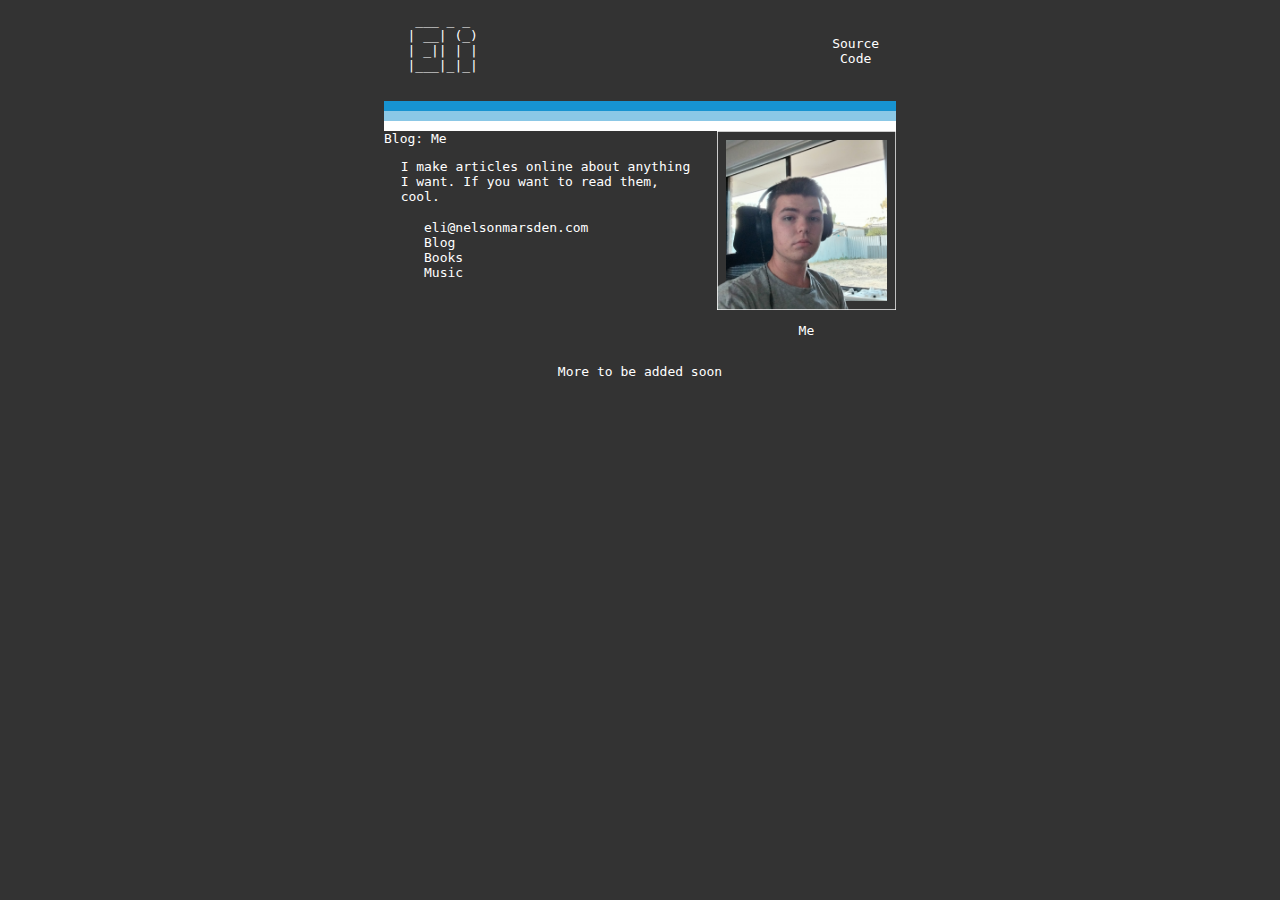
<file: index.html>
<html lang="en">

<head>
    <meta charset="UTF-8">
    <meta http-equiv="X-UA-Compatible" content="IE=edge">
    <meta name="viewport" content="width=device-width, initial-scale=1.0">
    <title>HOME</title>
    <link rel="stylesheet" href="style.css">
    <script src="RSS-list.js"></script>
</head>

<body>
    <div class="Body">
        <header style="display: flex;">
            <a href="https://www.elinelsonmarsden.xyz/" style="flex-basis: 90%;">
                <pre>
    ___ _ _ 
   | __| (_)
   | _|| | |
   |___|_|_|
            </pre>
            </a>
            <a herf="https://github.com/E1iNelson/Website" class="Header-thing">Source Code</a style="flex-basis: 10%;">
        </header>
        <div class="Blue Banners"></div>
        <div class="Grey Banners"></div>
        <div class="Purple Banners"></div>

        <div style="display: flex;">
            <div id="RSS" style="flex-basis: 65%;">
                <ul id="rss-feed"></ul>
                <div>
                    <p>I make articles online about anything I want. If you want to read them, cool.</p>
                </div>
                <div>
                    <ul class="Main">
                        <li class="main-list"><a href="mailto:eli@nelsonmarsden.com">eli@nelsonmarsden.com</a></li>
                        <li class="main-list"><a href="/Blog.html">Blog</a></li>
                        <li class="main-list"><a href="/Books.html">Books</a></li>
                        <li class="main-list"><a href="/Music.html">Music</a></li>
                    </ul>
                </div>
            </div>
            <div>

            </div>
            <div style="flex-basis: 35%; text-align: center;">
                <img src="/Media/20230203_184244.png">
                <p style="font-family:monospace; color:white;">Me</p>
            </div>
        </div>
    </div>
    <footer>
        <p style="text-align: center;">More to be added soon</p>
    </footer>
</body>

</html>
</file>
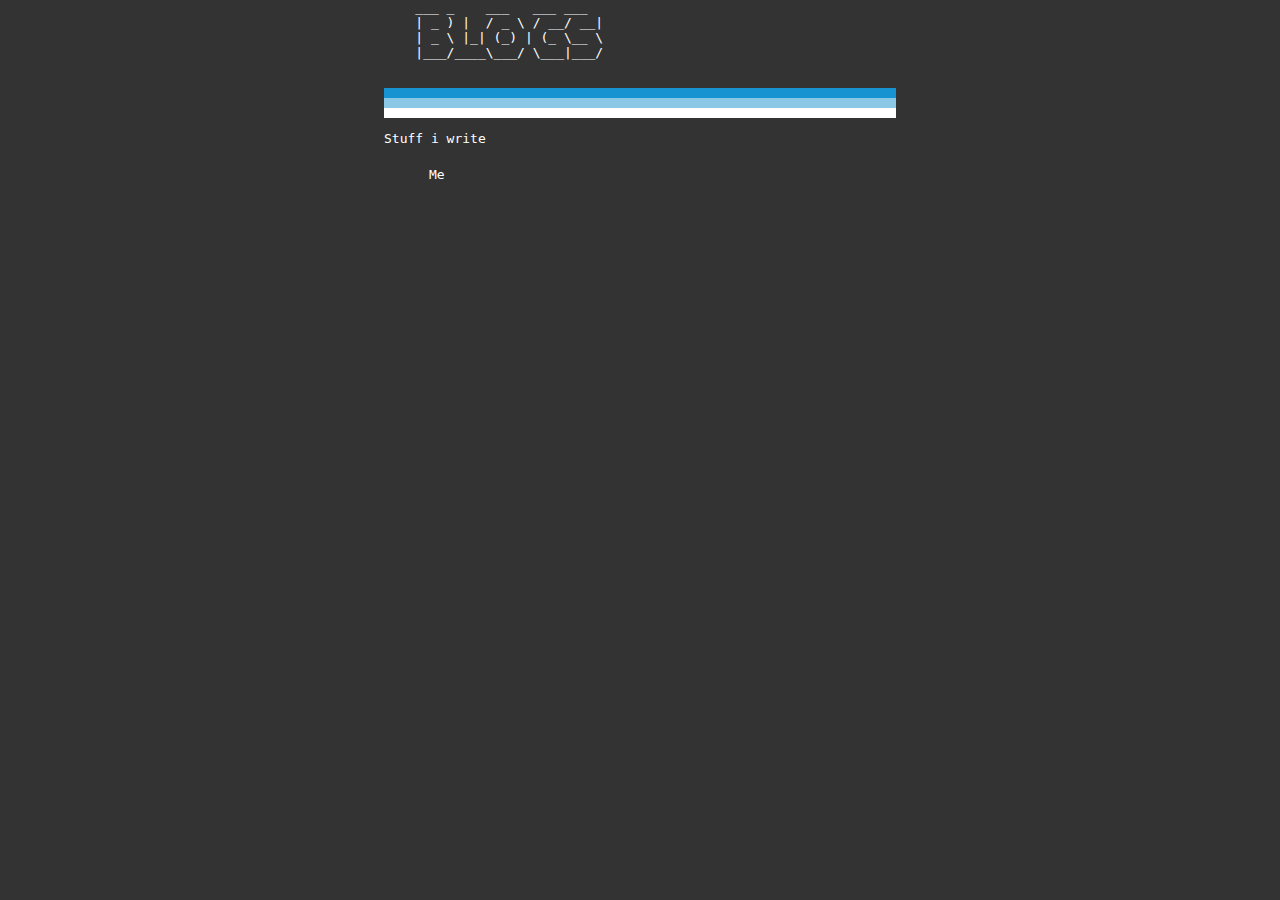
<file: Blog.html>
<html lang="en">

<head>
    <meta charset="UTF-8">
    <meta http-equiv="X-UA-Compatible" content="IE=edge">
    <meta name="viewport" content="width=device-width, initial-scale=1.0">
    <title>BLOG</title>
    <link rel="stylesheet" href="Blog.css">
    <script src="Frss-list.js"></script>
</head>

<body>
    <div class="Body">
        <header>
            <a href="https://www.elinelsonmarsden.xyz/">
                <pre>
    ___ _    ___   ___ ___ 
    | _ ) |  / _ \ / __/ __|
    | _ \ |_| (_) | (_ \__ \
    |___/____\___/ \___|___/
            </pre>
            </a>
        </header>
        <div class="Blue Banners"></div>
        <div class="Grey Banners"></div>
        <div class="Purple Banners"></div>
        <div>
            <p>Stuff i write
            </p>
        </div>
        <div>
            <ul id="Frss-feed"></ul>
        </div>
    </div>
</body>

</html>
</file>
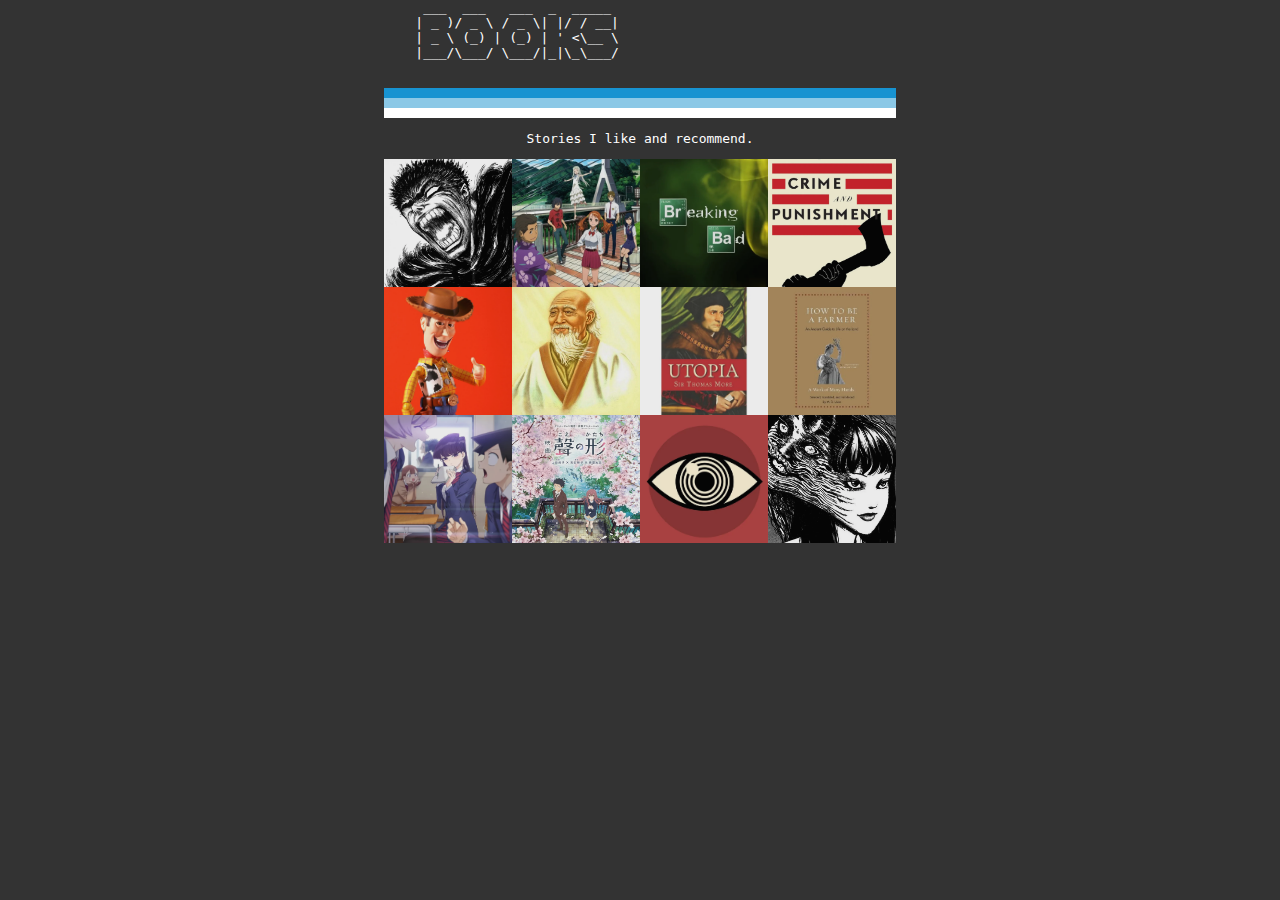
<file: Books.html>
<html lang="en">

<head>
    <meta charset="UTF-8">
    <meta http-equiv="X-UA-Compatible" content="IE=edge">
    <meta name="viewport" content="width=device-width, initial-scale=1.0">
    <title>BOOKS</title>
    <link rel="stylesheet" href="Books.css">
</head>

<body>
    <div class="Body">
        <header>
            <a href="https://www.elinelsonmarsden.xyz/">
                <pre>
     ___  ___   ___  _  _____ 
    | _ )/ _ \ / _ \| |/ / __|
    | _ \ (_) | (_) | ' <\__ \
    |___/\___/ \___/|_|\_\___/                                          
            </pre>
            </a>
        </header>
        <div class="Blue Banners"></div>
        <div class="Grey Banners"></div>
        <div class="Purple Banners"></div>
        <p>Stories I like and recommend.</p>
        <div class="container">
            <div class="box">
                <a
                    href="https://www.amazon.com.au/Berserk-1-Kentaro-Miura-ebook/dp/B073ZJV2VG/ref=sr_1_13?crid=28RF8OYCNRKJU&keywords=Berserk&qid=1675672811&sprefix=berser%2Caps%2C316&sr=8-13">
                    <img src="/Media/Books/112726-Berserk-Guts-Kentaro_Miura.png">
                </a>
            </div>
            <div class="box">
                <a href="https://www.crunchyroll.com/series/GR19X2G26/anohana-the-flower-we-saw-that-day"><img
                        src="/Media/Books/Anohana.jpg"></a>
            </div>
            <div class="box">
                <a href="https://netflix.com/title/70143836"><img src="/Media/Books/Breaking bad.jpg"></a>
            </div>
            <div class="box">
                <a href="https://www.amazon.com.au/Crime-Punishment-Fyodor-Dostoyevsky-ebook/dp/B00CO4DXLS"><img
                        src="/Media/Books/CAP.jpg"></a>
            </div>
        </div>
        <div class="container">
            <div class="box">
                <a href="https://storybroadventures.wordpress.com/about/storybros-magically-lewd-sleepover-adventure/"><img
                        src="/Media/Books/xawsjkwvhp2k9eu1.jpg"></a>
            </div>
            <div class="box">
                <a href="https://www.amazon.com/Tao-Te-Ching-Laozi/dp/0060812451"><img
                        src="/Media/Books/lao-tzu-picture.jpg"></a>
            </div>
            <div class="box">
                <a href="https://www.booktopia.com.au/utopia-thomas-more/book/9780141442327.html"><img
                        src="/Media/Books/Utopia.webp"></a>
            </div>
            <div class="box">
                <a href="https://www.amazon.com/How-Be-Farmer-Ancient-Readers/dp/0691211744"><img
                        src="/Media/Books/Farm.webp"></a>
            </div>
        </div>
        <div class="container">
            <div class="box">
                <a href="https://www.amazon.com/Komi-Cant-Communicate-Vol-1/dp/1974707121/ref=sr_1_1?keywords=komi+san&qid=1675673896&sr=8-1"><img src="/Media/Books/Komi-san-wa-Comyushou-desu.-Anime-Visual.webp"></a>
            </div>
            <div class="box">
                <a href="https://www.netflix.com/title/80223226"><img src="/Media/Books/A+SILENT+VOICE+poster.webp"></a>
            </div>
            <div class="box">
                <a href="https://www.penguin.com.au/books/1984-9781784876555"><img src="/Media/Books/1984 header-01.webp"></a>
            </div>
            <div class="box">
                <a href="https://www.amazon.com.au/Tomie-Complete-Deluxe-Junji-Ito/dp/1421590565"><img src="/Media/Books/Tomie.webp"></a>
            </div>
        </div>
    </div>
</body>

</html>
</file>
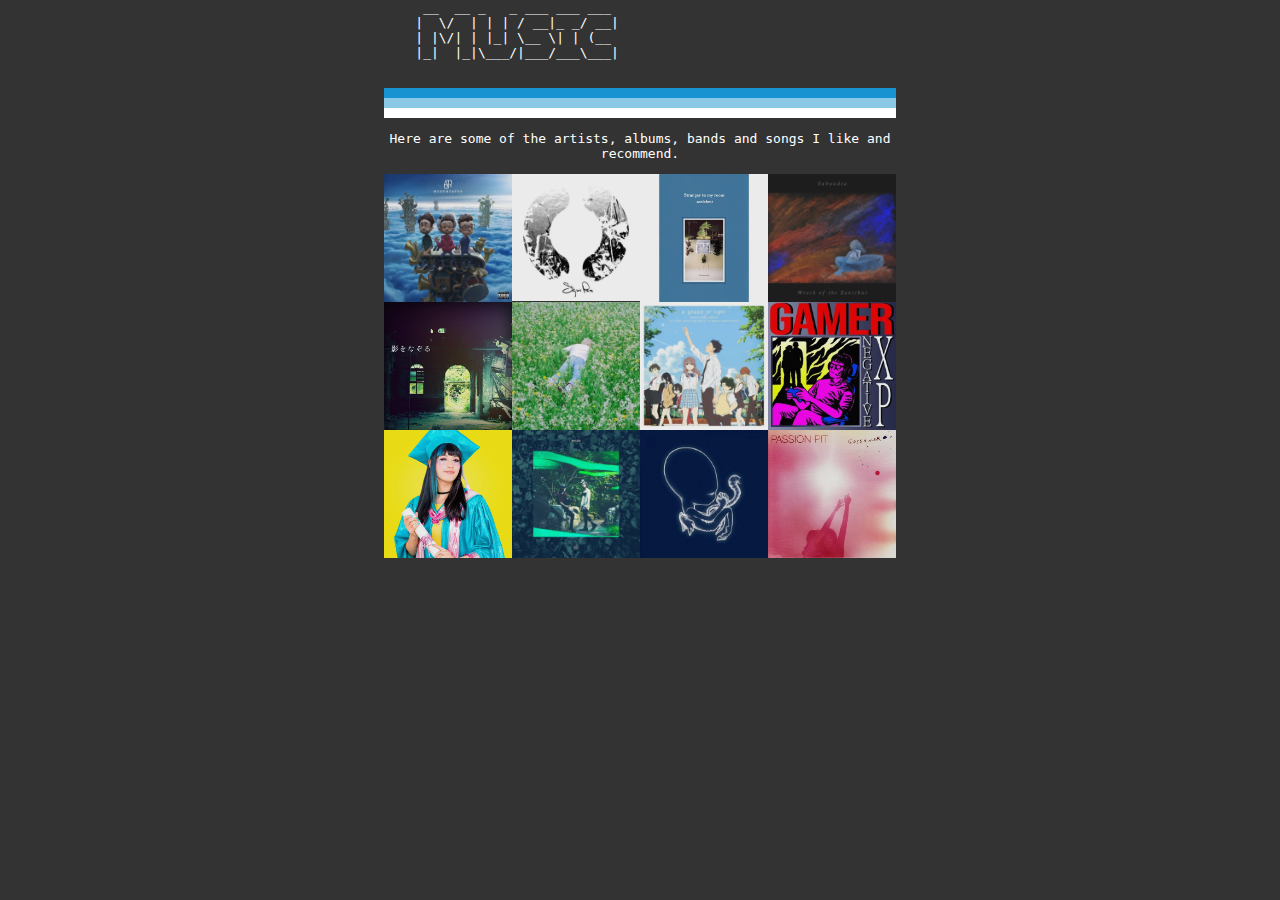
<file: Music.html>
<html lang="en">

<head>
    <meta charset="UTF-8">
    <meta http-equiv="X-UA-Compatible" content="IE=edge">
    <meta name="viewport" content="width=device-width, initial-scale=1.0">
    <title>MUSIC</title>
    <link rel="stylesheet" href="Music.css">
</head>

<body>
    <div class="Body">
        <header>
            <a href="https://www.elinelsonmarsden.xyz/">
                <pre>
     __  __ _   _ ___ ___ ___ 
    |  \/  | | | / __|_ _/ __|
    | |\/| | |_| \__ \| | (__ 
    |_|  |_|\___/|___/___\___|
            </pre>
            </a>
        </header>
        <div class="Blue Banners"></div>
        <div class="Grey Banners"></div>
        <div class="Purple Banners"></div>
        <p>Here are some of the artists, albums, bands and songs I like and recommend.</p>

        <div class="container">
            <div class="box">
                <a href="https://www.youtube.com/playlist?list=PLdDckWvN8lvDTdI-mGclEb9L_bDktZiSY"><img
                        src="/Media/Music/Neotheater.webp"></a>
            </div>
            <div class="box">
                <a href="https://www.youtube.com/playlist?list=PLiM6mEPNGzV3Tj2CA9s15AsgsjU-Kssq9"><img
                        src="/Media/Music/Sigur Ros/Untitled.webp"></a>
            </div>
            <div class="box">
                <a href="https://sonicbrat.bandcamp.com/track/a-matter-of-time"><img
                        src="/Media/Music/A Matter of Time.webp"></a>
            </div>
            <div class="box">
                <a href="https://sabaudia.xyz/zanzibar/index.html"><img
                        src="/Media/Music/Wreck of the Zandzibar.jpg"></a>
            </div>
        </div>

        <div class="container">
            <div class="box">
                <a href="https://soundcloud.com/ilvaldi/irotori-sunset-day"><img src="/Media/Music/Sunset Days.jpg"></a>
            </div>
            <div class="box">
                <a href="https://www.youtube.com/playlist?list=PLfiMjLyNWxeZdzg5XuoPAggaPJu_TYf_6"><img
                        src="/Media/Music/Porter Robinson/Nurture.webp"></a>
            </div>
            <div class="box">
                <a href="https://open.spotify.com/album/3WlmFFtmePwfhN9pQdVJ5v"><img
                        src="/Media/Music/A shape of voice.webp"></a>
            </div>
            <div class="box">
                <a href="https://www.youtube.com/watch?v=CL9CA8I5Ei4"><img src="/Media/Music/NegativeXP.webp"></a>
                
            </div>
        </div>
        <div class="container">
            <div class="box">
                <a href="https://www.youtube.com/@KeroKeroBonito"><img src="/Media/Music/kero-kero-bonito.webp"></a>
            </div>
            <div class="box">
                <a href="https://www.youtube.com/watch?v=fzQ6gRAEoy0"><img
                        src="/Media/Music/Porter Robinson/Shelter.webp"></a>

            </div>
            <div class="box">
                <a href="https://www.youtube.com/playlist?list=OLAK5uy_m1ecKXUh3U0xu2GwtSBIwznmWjVWD61EE"><img
                        src="/Media/Music/Sigur Ros/agaetis-byrjun.webp"></a>
       
            </div>
            <div class="box">
                <a href="https://www.youtube.com/watch?v=dZX6Q-Bj_xg"><img src="/Media/Music/0003657778.webp"></a>
            </div>
        </div>
</body>

</html>
</file>
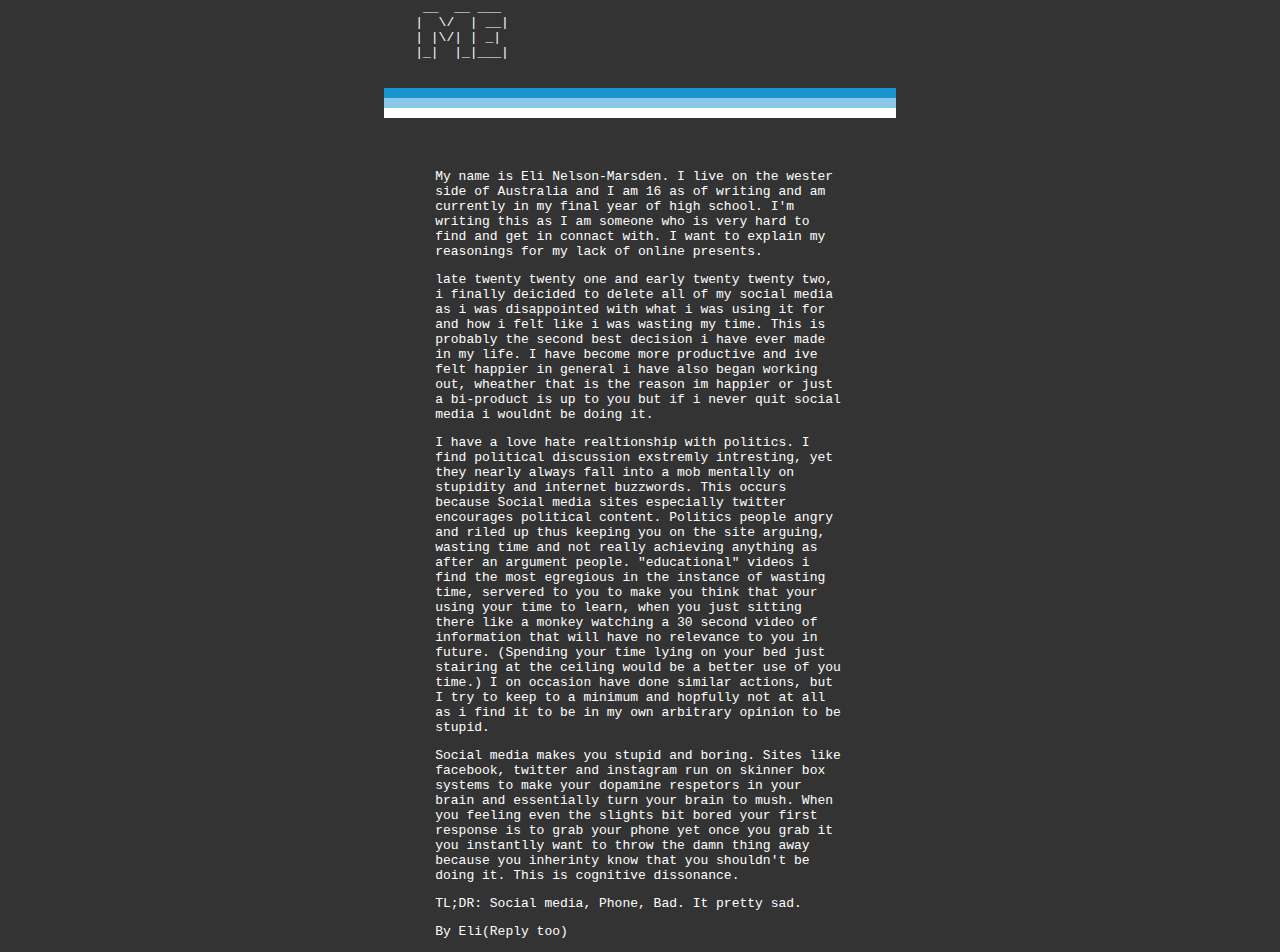
<file: Blogs/Who-am-i.html>
<html lang="en">

<head>
    <meta charset="UTF-8">
    <meta http-equiv="X-UA-Compatible" content="IE=edge">
    <meta name="viewport" content="width=device-width, initial-scale=1.0">
    <title>HOME</title>
    <link rel="stylesheet" href="/Blogs/style.css">
</head>

<body>
    <div class="Body">
        <header>
            <a href="https://www.elinelsonmarsden.xyz/">
                <pre>
     __  __ ___ 
    |  \/  | __|
    | |\/| | _| 
    |_|  |_|___|
            </pre>
            </a>
        </header>
        <div class="Blue Banners"></div>
        <div class="Grey Banners"></div>
        <div class="Purple Banners"></div>
        <main>
            <p>My name is Eli Nelson-Marsden. I live on the wester side of Australia and I am 16 as of writing and am
                currently in my final year of high school. I'm writing this as I am someone who is very hard to find and
                get in connact with. I want to explain my reasonings for my lack of online presents.</p>
            <p>late twenty twenty one and early twenty twenty two, i finally deicided to delete all of my social media
                as i was disappointed with what i was using it for and how i felt like i was wasting my time. This is
                probably the second best decision i have ever made in my life. I have become more productive and ive
                felt happier in general i have also began working out, wheather that is the reason im happier or just a
                bi-product is up to you but if i never quit social media i wouldnt be doing it.</p>
            <p>I have a love hate realtionship with politics. I find political discussion exstremly intresting, yet
                they nearly always fall into a mob mentally on stupidity and internet buzzwords. This occurs because
                Social media sites especially twitter encourages political content. Politics people angry and riled up
                thus keeping you on the site arguing, wasting time and not really achieving anything as after an
                argument people. "educational" videos i find the most egregious in the instance of wasting time,
                servered
                to you to make you think that your using your time to learn, when you just sitting there like a monkey
                watching a 30 second video of information that will have no relevance to you in future. (Spending your
                time lying on your bed just stairing at the ceiling would be a better use of you time.)
                I on occasion have done similar actions, but I try to keep to a minimum and hopfully not
                at all as i find it to be in my own arbitrary opinion to be stupid.</p>
            <p>Social media makes you stupid and boring. Sites like facebook, twitter and instagram run on skinner box
                systems to make your dopamine respetors in your brain and essentially turn your brain to mush. When you
                feeling even the slights bit bored your first response is to grab your phone yet once you grab it you
                instantlly want to throw the damn thing away because you inherinty know that you shouldn't be doing it.
                This is cognitive dissonance.</p>
            <p>TL;DR: Social media, Phone, Bad. It pretty sad.
            </p>

            <p>By Eli<a href="mailto:eli@nelsonmarsden.com">(Reply too)</a></p>
        </main>
    </div>
</body>

</html>
</file>
<file: style.css>
/* Boiler plate */

body {
    background-color: #333333;
    padding: 0px;
    margin: 0px;
}

@media only screen and (min-width: 1000px) {
    body {
        margin-left: 30%;
        margin-right: 30%;
    }
}

/* header */
pre {
    color: white;
}

a {
    text-decoration: none;
    color: white;
    font-family: monospace;
}

.Header-thing {
    display: flex;
    justify-content: center;
    align-items: center;
    text-align: center;
}

/* Banner */
.Banners {
    width: 100%;
    height: 10px;
}

.Blue {
    background-color: #1793d1;
}

.Grey {
    background-color: #8BC8E6;
}

.Purple {
    background-color: #FFFFFF;
}

/* RSS */
#rss-feed {
    padding: 0px;
    margin: 0px;
}

li {
    display: inline;
    font-family: monospace;
}

li.main-list {
    display: block;
    font-family: monospace;
}

/* Me */
img {
    width: 100%;
}

/* Description */
p {
    font-family: monospace;
    color: white;
    margin-left: 5%;
    margin-right: 5%;
}
</file>
<file: Blog.css>
/* Boiler plate */

body {
    background-color: #333333;
    padding: 0px;
    margin: 0px;
}

@media only screen and (min-width: 1000px) {
    body {
      margin-left: 30%;
      margin-right: 30%;
    }
  }


/* header */
pre {
    color: white;
}

a {
    text-decoration: none;
    color: white;
}

/* Banner */
.Banners {
    width: 100%;
    height: 10px;
}

.Blue {
    background-color: #1793d1;
}

.Grey {
    background-color: #8BC8E6;
}

.Purple {
    background-color: #FFFFFF;
}

/* Generated list */

p {
    font-family: monospace;
    color: white;
}

li {
    font-family: monospace;
    text-decoration: none;
    display: block;
    padding: 5px;
}
</file>
<file: Books.css>
/* Boiler plate */

body {
    background-color: #333333;
    padding: 0px;
    margin: 0px;
}

@media only screen and (min-width: 1000px) {
    body {
        margin-left: 30%;
        margin-right: 30%;
    }
}

/* header */
pre {
    color: white;
}

a {
    text-decoration: none;
    color: white;
    font-family: monospace;
}

.Header-thing {
    display: flex;
    justify-content: center;
    align-items: center;
    text-align: center;
}

/* Banner */
.Banners {
    width: 100%;
    height: 10px;
}

.Blue {
    background-color: #1793d1;
}

.Grey {
    background-color: #8BC8E6;
}

.Purple {
    background-color: #FFFFFF;
}

/* Main */
p {
    font-family: monospace;
    color: white;
    text-align: center;
}

/* Images */
.container {
    display: flex;
    justify-content: space-evenly;
}

.box {
    width: 25%;
}

img {
    max-width: 100%;
    opacity: 90%;
}

img:hover {
    opacity: 100%;
}
</file>
<file: Music.css>
/* Boiler plate */

body {
    background-color: #333333;
    padding: 0px;
    margin: 0px;
}

@media only screen and (min-width: 1000px) {
    body {
        margin-left: 30%;
        margin-right: 30%;
    }
}

/* header */
pre {
    color: white;
}

a {
    text-decoration: none;
    color: white;
    font-family: monospace;
}

.Header-thing {
    display: flex;
    justify-content: center;
    align-items: center;
    text-align: center;
}

/* Banner */
.Banners {
    width: 100%;
    height: 10px;
}

.Blue {
    background-color: #1793d1;
}

.Grey {
    background-color: #8BC8E6;
}

.Purple {
    background-color: #FFFFFF;
}

p {
    font-family: monospace;
    color: white;
    text-align: center;
}

/* that fucking grid thing */
.container {
    display: flex;
    justify-content: space-evenly;
}

.box {
    width: 25%;
}

img {
    max-width: 100%;
    opacity: 90%;
}

img:hover {
    opacity: 100%;
}
</file>
<file: Blogs/style.css>
/* Boiler plate */

body {
    background-color: #333333;
    padding: 0px;
    margin: 0px;
}

@media only screen and (min-width: 1000px) {
    body {
      margin-left: 30%;
      margin-right: 30%;
    }
  }

/* header */
pre {
    color: white;
}

a {
    text-decoration: none;
    color: white;
}

/* Banner */
.Banners {
    width: 100%;
    height: 10px;
}

.Blue {
    background-color: #1793d1;
}

.Grey {
    background-color: #8BC8E6;
}

.Purple {
    background-color: #FFFFFF;
}

/* For Blog */
main {
    margin-top: 10%;
    margin-left: 10%;
    margin-right: 10%;
}

p {
    font-family: monospace;
    color: white;
}
</file>
